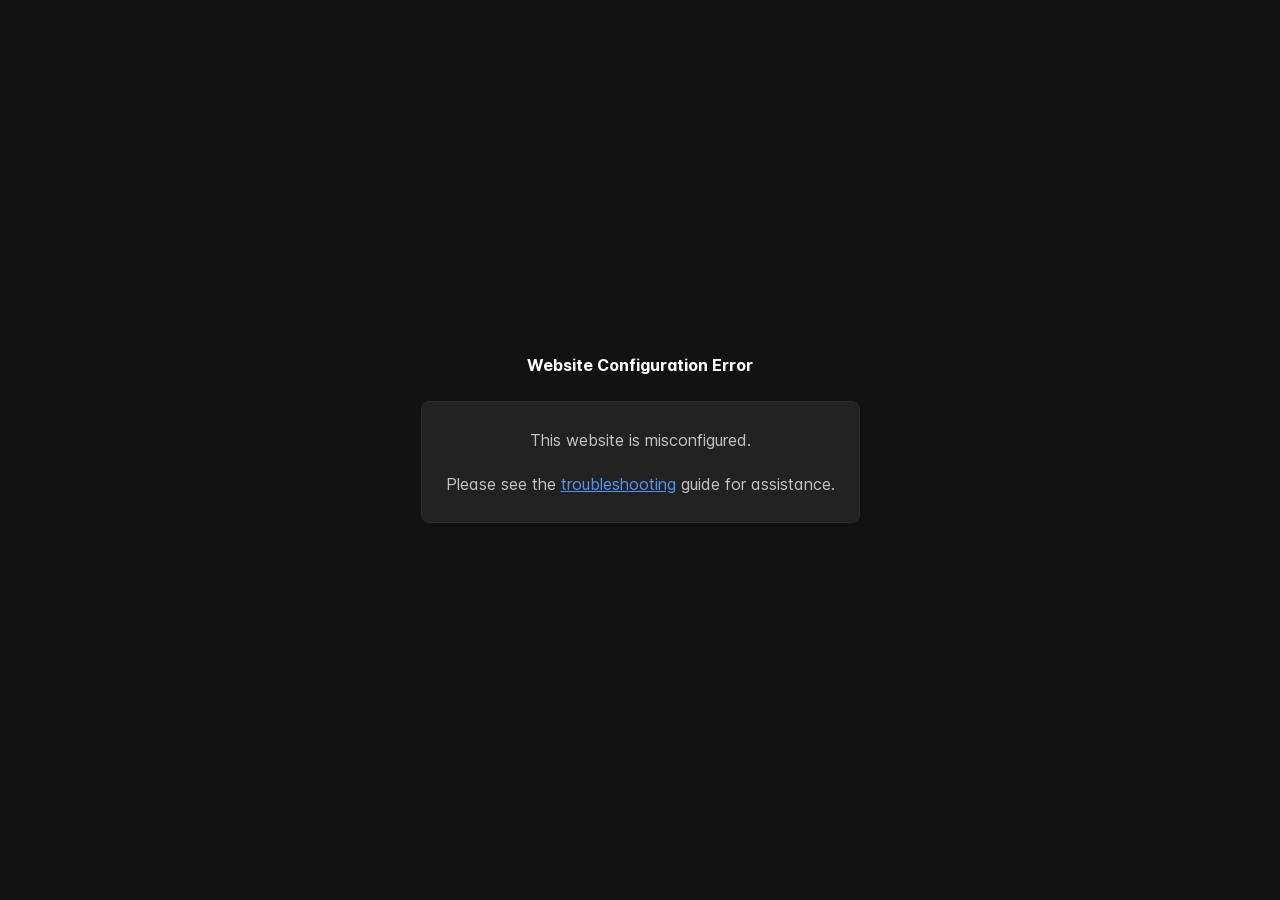
<file: index.html>
<!DOCTYPE html>
<html lang="en" class="h-full dark">
<head>
    <meta charset="UTF-8">
    <meta name="viewport" content="width=device-width,initial-scale=1">
    <meta name="color-scheme" content="light dark">
    <meta name="turbo-cache-control" content="no-cache" data-turbo-track="reload" data-track-token="4.5.3.830513974034">

    <!-- See retype.com -->
    <meta name="generator" content="Retype 4.5.3">

    <!-- Primary Meta Tags -->
    <title>ATEM Exporter</title>
    <meta name="title" content="ATEM Exporter">
    <meta name="description" content="ATEM Exporter is a native Swift + Swift UI Mac Application that listens to a Blackmagic ATEM switcher, and logs all the camera changes.">

    <!-- Canonical -->
    <link rel="canonical" href="https://atemexporter.fcp.cafe/">
    <link rel="sitemap" type="application/xml" title="Sitemap" href="https://atemexporter.fcp.cafe/sitemap.xml">

    <!-- Open Graph -->
    <meta property="og:type" content="website">
    <meta property="og:url" content="https://atemexporter.fcp.cafe/">
    <meta property="og:title" content="ATEM Exporter">
    <meta property="og:description" content="ATEM Exporter is a native Swift + Swift UI Mac Application that listens to a Blackmagic ATEM switcher, and logs all the camera changes.">
    <meta property="og:image" content="https://atemexporter.fcp.cafe/static/demo-data.png">
    <meta property="og:image:width" content="1200">
    <meta property="og:image:height" content="630">
    <meta property="og:image:alt" content="ATEM Exporter">
    <meta property="og:site_name" content="ATEM Exporter">
    <meta property="og:locale" content="en_US">

    <!-- Twitter -->
    <meta name="twitter:card" content="summary_large_image">
    <meta name="twitter:url" content="https://atemexporter.fcp.cafe/">
    <meta name="twitter:title" content="ATEM Exporter">
    <meta name="twitter:description" content="ATEM Exporter is a native Swift + Swift UI Mac Application that listens to a Blackmagic ATEM switcher, and logs all the camera changes.">
    <meta name="twitter:image" content="https://atemexporter.fcp.cafe/static/demo-data.png">
    <meta name="twitter:image:alt" content="ATEM Exporter">

    <!-- Alternate Markdown -->
    <link rel="alternate" type="text/markdown" href="https://atemexporter.fcp.cafe/readme.md">

    <script data-cfasync="false">(function(){var cl=document.documentElement.classList,ls=localStorage.getItem("retype_scheme"),hd=cl.contains("dark"),hl=cl.contains("light"),wm=window.matchMedia&&window.matchMedia("(prefers-color-scheme: dark)").matches;if(ls==="dark"||(!ls&&wm&&!hd&&!hl)){cl.remove("light");cl.add("dark")}else if(ls==="light"||(!ls&&!wm&&!hd&&!hl)){cl.remove("dark");cl.add("light")}})();</script>

    <link id="retype-favicon" rel="icon" href="static/favicon.ico" />
    <link href="resources/css/retype.css?v=4.5.3.830513974034" rel="stylesheet">

    <script data-cfasync="false" src="resources/js/config.js?v=4.5.3.830513974034" data-turbo-eval="false" defer></script>
    <script data-cfasync="false" src="resources/js/retype.js?v=4.5.3" data-turbo-eval="false" defer></script>
    <script id="lunr-js" data-cfasync="false" src="resources/js/lunr.js?v=4.5.3.830513974034" data-turbo-eval="false" defer></script>
</head>
<body>
    <div id="retype-app" class="relative text-base antialiased text-base-text bg-base-bg font-body">
    <div class="absolute bottom-0 left-0" style="top: 5rem; right: 50%"></div>

    <header id="retype-header" class="sticky top-0 z-30 flex w-full h-16 bg-header-bg border-b border-header-border md:h-20">
        <div class="container relative flex items-center justify-between pr-6 grow md:justify-start">
            <!-- Mobile menu button skeleton -->
            <button v-cloak class="skeleton retype-mobile-menu-button flex items-center justify-center shrink-0 overflow-hidden dark:text-white focus:outline-hidden rounded-full w-10 h-10 ml-3.5 md:hidden"><svg xmlns="http://www.w3.org/2000/svg" class="mb-px shrink-0" width="24" height="24" viewBox="0 0 24 24" role="presentation" style="margin-bottom: 0px;"><g fill="currentColor"><path d="M2 4h20v2H2zM2 11h20v2H2zM2 18h20v2H2z"></path></g></svg></button>
            <div v-cloak id="retype-sidebar-left-toggle-button"></div>
    
            <!-- Logo -->
            <div class="flex items-center justify-between h-full py-2 md:w-75">
                <div class="flex items-center px-2 md:px-6">
                    <a id="retype-branding-logo" href="https://atemexporter.fcp.cafe/" class="flex items-center leading-snug text-xl">
                        <span class="w-10 mr-2 grow-0 shrink-0 overflow-hidden">
                            <img class="max-h-10 md:inline-block" src="static/logo.png" alt="" width="40" height="40">
                        </span>
                        <span class="dark:text-white font-bold line-clamp-1 md:line-clamp-2">ATEM Exporter</span>
                    </a>
                </div>
    
                <span class="hidden h-8 border-r md:inline-block border-base-border"></span>
            </div>
    
            <div class="flex justify-between md:grow">
                <!-- Top Nav -->
                <nav id="retype-header-nav" class="hidden md:flex">
                    <ul class="flex flex-col mb-4 md:pl-16 md:mb-0 md:flex-row md:items-center">
                        <li class="mr-6">
                            <a class="py-2 md:mb-0 inline-flex items-center text-sm whitespace-nowrap transition-colors duration-200 ease-linear md:text-header-text font-header-text hover:text-header-text-hover" href="buy/">
                                <svg xmlns="http://www.w3.org/2000/svg" class="block shrink-0 mr-1.5" width="18" height="18" viewBox="0 0 24 24" fill="currentColor" aria-hidden="true" focusable="false">
                                    <path d="M11.25 9.331V.75a.75.75 0 0 1 1.5 0v8.58l1.949-2.11A.75.75 0 1 1 15.8 8.237l-3.25 3.52a.75.75 0 0 1-1.102 0l-3.25-3.52A.75.75 0 1 1 9.3 7.22l1.949 2.111Z"/><path d="M2.5 3.75v11.5c0 .138.112.25.25.25h18.5a.25.25 0 0 0 .25-.25V3.75a.25.25 0 0 0-.25-.25h-5.5a.75.75 0 0 1 0-1.5h5.5c.966 0 1.75.784 1.75 1.75v11.5A1.75 1.75 0 0 1 21.25 17h-6.204c.171 1.375.805 2.652 1.769 3.757A.752.752 0 0 1 16.25 22h-8.5a.75.75 0 0 1-.566-1.243c.965-1.105 1.599-2.382 1.77-3.757H2.75A1.75 1.75 0 0 1 1 15.25V3.75C1 2.784 1.784 2 2.75 2h5.5a.75.75 0 0 1 0 1.5h-5.5a.25.25 0 0 0-.25.25ZM10.463 17c-.126 1.266-.564 2.445-1.223 3.5h5.52c-.66-1.055-1.098-2.234-1.223-3.5Z"/>
                                </svg>
                                <span>Buy on Mac App Store</span>
                            </a>
                        </li>
                        <li class="mr-6">
                            <a class="py-2 md:mb-0 inline-flex items-center text-sm whitespace-nowrap transition-colors duration-200 ease-linear md:text-header-text font-header-text hover:text-header-text-hover" href="https://ltnt.tv/discord" target="_blank">
                                <svg xmlns="http://www.w3.org/2000/svg" class="block shrink-0 mr-1.5" width="18" height="18" viewBox="0 0 24 24" fill="currentColor" aria-hidden="true" focusable="false">
                                    <path d="M1.75 1h12.5c.966 0 1.75.784 1.75 1.75v9.5A1.75 1.75 0 0 1 14.25 14H8.061l-2.574 2.573A1.458 1.458 0 0 1 3 15.543V14H1.75A1.75 1.75 0 0 1 0 12.25v-9.5C0 1.784.784 1 1.75 1ZM1.5 2.75v9.5c0 .138.112.25.25.25h2a.75.75 0 0 1 .75.75v2.19l2.72-2.72a.749.749 0 0 1 .53-.22h6.5a.25.25 0 0 0 .25-.25v-9.5a.25.25 0 0 0-.25-.25H1.75a.25.25 0 0 0-.25.25Z"/><path d="M22.5 8.75a.25.25 0 0 0-.25-.25h-3.5a.75.75 0 0 1 0-1.5h3.5c.966 0 1.75.784 1.75 1.75v9.5A1.75 1.75 0 0 1 22.25 20H21v1.543a1.457 1.457 0 0 1-2.487 1.03L15.939 20H10.75A1.75 1.75 0 0 1 9 18.25v-1.465a.75.75 0 0 1 1.5 0v1.465c0 .138.112.25.25.25h5.5a.75.75 0 0 1 .53.22l2.72 2.72v-2.19a.75.75 0 0 1 .75-.75h2a.25.25 0 0 0 .25-.25v-9.5Z"/>
                                </svg>
                                <span>Discord</span>
                            </a>
                        </li>
                        <li class="mr-6">
                            <a class="py-2 md:mb-0 inline-flex items-center text-sm whitespace-nowrap transition-colors duration-200 ease-linear md:text-header-text font-header-text hover:text-header-text-hover" href="https://github.com/latenitefilms/ATEMExporter/issues" target="_blank">
                                <svg xmlns="http://www.w3.org/2000/svg" class="block shrink-0 mr-1.5" width="18" height="18" viewBox="0 0 24 24" fill="currentColor" aria-hidden="true" focusable="false">
                                    <path d="M12 1c6.075 0 11 4.925 11 11s-4.925 11-11 11S1 18.075 1 12 5.925 1 12 1ZM2.5 12a9.5 9.5 0 0 0 9.5 9.5 9.5 9.5 0 0 0 9.5-9.5A9.5 9.5 0 0 0 12 2.5 9.5 9.5 0 0 0 2.5 12Zm9.5 2a2 2 0 1 1-.001-3.999A2 2 0 0 1 12 14Z"/>
                                </svg>
                                <span>Bugs &amp; Feature Requests</span>
                            </a>
                        </li>
                        <li class="mr-6">
                            <a class="py-2 md:mb-0 inline-flex items-center text-sm whitespace-nowrap transition-colors duration-200 ease-linear md:text-header-text font-header-text hover:text-header-text-hover" href="https://fcp.cafe" target="_blank">
                                <svg xmlns="http://www.w3.org/2000/svg" class="block shrink-0 mr-1.5" width="18" height="18" viewBox="0 0 24 24" fill="currentColor" aria-hidden="true" focusable="false">
                                    <path d="M15 4.75a3.25 3.25 0 1 1 6.5 0 3.25 3.25 0 0 1-6.5 0ZM2.5 19.25a3.25 3.25 0 1 1 6.5 0 3.25 3.25 0 0 1-6.5 0Zm0-14.5a3.25 3.25 0 1 1 6.5 0 3.25 3.25 0 0 1-6.5 0ZM5.75 6.5a1.75 1.75 0 1 0-.001-3.501A1.75 1.75 0 0 0 5.75 6.5Zm0 14.5a1.75 1.75 0 1 0-.001-3.501A1.75 1.75 0 0 0 5.75 21Zm12.5-14.5a1.75 1.75 0 1 0-.001-3.501A1.75 1.75 0 0 0 18.25 6.5Z"/><path d="M5.75 16.75A.75.75 0 0 1 5 16V8a.75.75 0 0 1 1.5 0v8a.75.75 0 0 1-.75.75Z"/><path d="M17.5 8.75v-1H19v1a3.75 3.75 0 0 1-3.75 3.75h-7a1.75 1.75 0 0 0-1.75 1.75H5A3.25 3.25 0 0 1 8.25 11h7a2.25 2.25 0 0 0 2.25-2.25Z"/>
                                </svg>
                                <span>FCP Cafe</span>
                            </a>
                        </li>
                        <li class="mr-6">
                            <a class="py-2 md:mb-0 inline-flex items-center text-sm whitespace-nowrap transition-colors duration-200 ease-linear md:text-header-text font-header-text hover:text-header-text-hover" href="https://fcp.cafe/latenite/" target="_blank">
                                <svg xmlns="http://www.w3.org/2000/svg" class="block shrink-0 mr-1.5" width="18" height="18" viewBox="0 0 24 24" fill="currentColor" aria-hidden="true" focusable="false">
                                    <path d="M12 2.5c-3.81 0-6.5 2.743-6.5 6.119 0 1.536.632 2.572 1.425 3.56.172.215.347.422.527.635l.096.112c.21.25.427.508.63.774.404.531.783 1.128.995 1.834a.75.75 0 0 1-1.436.432c-.138-.46-.397-.89-.753-1.357a18.111 18.111 0 0 0-.582-.714l-.092-.11c-.18-.212-.37-.436-.555-.667C4.87 12.016 4 10.651 4 8.618 4 4.363 7.415 1 12 1s8 3.362 8 7.619c0 2.032-.87 3.397-1.755 4.5-.185.23-.375.454-.555.667l-.092.109c-.21.248-.405.481-.582.714-.356.467-.615.898-.753 1.357a.751.751 0 0 1-1.437-.432c.213-.706.592-1.303.997-1.834.202-.266.419-.524.63-.774l.095-.112c.18-.213.355-.42.527-.634.793-.99 1.425-2.025 1.425-3.561C18.5 5.243 15.81 2.5 12 2.5ZM8.75 18h6.5a.75.75 0 0 1 0 1.5h-6.5a.75.75 0 0 1 0-1.5Zm.75 3.75a.75.75 0 0 1 .75-.75h3.5a.75.75 0 0 1 0 1.5h-3.5a.75.75 0 0 1-.75-.75Z"/>
                                </svg>
                                <span>LateNite</span>
                            </a>
                        </li>
    
                    </ul>
                </nav>
    
                <div v-cloak class="flex justify-end grow">
                    <div id="retype-mobile-search-button"></div>
                    <doc-search-desktop></doc-search-desktop>
    
                    <doc-theme-switch class="lg:ml-2"></doc-theme-switch>
                    <doc-history></doc-history>
                </div>
            </div>
        </div>
    </header>


    <div id="retype-container" class="container relative flex bg-white">
        <!-- Sidebar Skeleton -->
        <div v-cloak class="fixed flex flex-col shrink-0 duration-300 ease-in-out bg-sidebar-left-bg border-sidebar-left-border sidebar top-20 w-75 border-r h-screen md:sticky transition-transform skeleton">
        
            <div class="flex items-center h-16 px-6">
                <input id="retype-filter-input-mock" class="w-full h-10 pl-8 px-3 py-2 transition-colors duration-200 ease-linear bg-filter-bg border border-filter-border rounded-lg shadow-none md:text-sm hover:border-filter-border-hover focus:outline-hidden focus:border-filter-border-focus placeholder-filter-placeholder" type="text">
            </div>
        
            <div class="pl-6 mt-1 mb-4">
                <div class="w-32 h-3 mb-4 bg-skeleton-bg rounded-full loading"></div>
                <div class="w-48 h-3 mb-4 bg-skeleton-bg rounded-full loading"></div>
                <div class="w-40 h-3 mb-4 bg-skeleton-bg rounded-full loading"></div>
                <div class="w-32 h-3 mb-4 bg-skeleton-bg rounded-full loading"></div>
                <div class="w-48 h-3 mb-4 bg-skeleton-bg rounded-full loading"></div>
                <div class="w-40 h-3 mb-4 bg-skeleton-bg rounded-full loading"></div>
            </div>
        
        </div>
        
        <!-- Sidebar component -->
        <doc-sidebar v-cloak>
            <template #sidebar-footer>
                <div class="shrink-0 mt-auto border-t md:bg-transparent md:border-none dark:border-base-border">
        
                    <div class="py-3 px-6 md:hidden border-b dark:border-base-border">
                        <nav>
                            <ul class="flex flex-wrap justify-center items-center">
                                <li class="mr-6">
                                    <a class="block py-1 inline-flex items-center text-sm whitespace-nowrap transition-colors duration-200 ease-linear md:text-header-text font-header-text hover:text-header-text-hover" href="buy/">
                                        <svg xmlns="http://www.w3.org/2000/svg" class="block shrink-0 mr-1.5" width="18" height="18" viewBox="0 0 24 24" fill="currentColor" aria-hidden="true" focusable="false">
                                            <path d="M11.25 9.331V.75a.75.75 0 0 1 1.5 0v8.58l1.949-2.11A.75.75 0 1 1 15.8 8.237l-3.25 3.52a.75.75 0 0 1-1.102 0l-3.25-3.52A.75.75 0 1 1 9.3 7.22l1.949 2.111Z"/><path d="M2.5 3.75v11.5c0 .138.112.25.25.25h18.5a.25.25 0 0 0 .25-.25V3.75a.25.25 0 0 0-.25-.25h-5.5a.75.75 0 0 1 0-1.5h5.5c.966 0 1.75.784 1.75 1.75v11.5A1.75 1.75 0 0 1 21.25 17h-6.204c.171 1.375.805 2.652 1.769 3.757A.752.752 0 0 1 16.25 22h-8.5a.75.75 0 0 1-.566-1.243c.965-1.105 1.599-2.382 1.77-3.757H2.75A1.75 1.75 0 0 1 1 15.25V3.75C1 2.784 1.784 2 2.75 2h5.5a.75.75 0 0 1 0 1.5h-5.5a.25.25 0 0 0-.25.25ZM10.463 17c-.126 1.266-.564 2.445-1.223 3.5h5.52c-.66-1.055-1.098-2.234-1.223-3.5Z"/>
                                        </svg>
                                        <span>Buy on Mac App Store</span>
                                    </a>
                                </li>
                                <li class="mr-6">
                                    <a class="block py-1 inline-flex items-center text-sm whitespace-nowrap transition-colors duration-200 ease-linear md:text-header-text font-header-text hover:text-header-text-hover" href="https://ltnt.tv/discord" target="_blank">
                                        <svg xmlns="http://www.w3.org/2000/svg" class="block shrink-0 mr-1.5" width="18" height="18" viewBox="0 0 24 24" fill="currentColor" aria-hidden="true" focusable="false">
                                            <path d="M1.75 1h12.5c.966 0 1.75.784 1.75 1.75v9.5A1.75 1.75 0 0 1 14.25 14H8.061l-2.574 2.573A1.458 1.458 0 0 1 3 15.543V14H1.75A1.75 1.75 0 0 1 0 12.25v-9.5C0 1.784.784 1 1.75 1ZM1.5 2.75v9.5c0 .138.112.25.25.25h2a.75.75 0 0 1 .75.75v2.19l2.72-2.72a.749.749 0 0 1 .53-.22h6.5a.25.25 0 0 0 .25-.25v-9.5a.25.25 0 0 0-.25-.25H1.75a.25.25 0 0 0-.25.25Z"/><path d="M22.5 8.75a.25.25 0 0 0-.25-.25h-3.5a.75.75 0 0 1 0-1.5h3.5c.966 0 1.75.784 1.75 1.75v9.5A1.75 1.75 0 0 1 22.25 20H21v1.543a1.457 1.457 0 0 1-2.487 1.03L15.939 20H10.75A1.75 1.75 0 0 1 9 18.25v-1.465a.75.75 0 0 1 1.5 0v1.465c0 .138.112.25.25.25h5.5a.75.75 0 0 1 .53.22l2.72 2.72v-2.19a.75.75 0 0 1 .75-.75h2a.25.25 0 0 0 .25-.25v-9.5Z"/>
                                        </svg>
                                        <span>Discord</span>
                                    </a>
                                </li>
                                <li class="mr-6">
                                    <a class="block py-1 inline-flex items-center text-sm whitespace-nowrap transition-colors duration-200 ease-linear md:text-header-text font-header-text hover:text-header-text-hover" href="https://github.com/latenitefilms/ATEMExporter/issues" target="_blank">
                                        <svg xmlns="http://www.w3.org/2000/svg" class="block shrink-0 mr-1.5" width="18" height="18" viewBox="0 0 24 24" fill="currentColor" aria-hidden="true" focusable="false">
                                            <path d="M12 1c6.075 0 11 4.925 11 11s-4.925 11-11 11S1 18.075 1 12 5.925 1 12 1ZM2.5 12a9.5 9.5 0 0 0 9.5 9.5 9.5 9.5 0 0 0 9.5-9.5A9.5 9.5 0 0 0 12 2.5 9.5 9.5 0 0 0 2.5 12Zm9.5 2a2 2 0 1 1-.001-3.999A2 2 0 0 1 12 14Z"/>
                                        </svg>
                                        <span>Bugs &amp; Feature Requests</span>
                                    </a>
                                </li>
                                <li class="mr-6">
                                    <a class="block py-1 inline-flex items-center text-sm whitespace-nowrap transition-colors duration-200 ease-linear md:text-header-text font-header-text hover:text-header-text-hover" href="https://fcp.cafe" target="_blank">
                                        <svg xmlns="http://www.w3.org/2000/svg" class="block shrink-0 mr-1.5" width="18" height="18" viewBox="0 0 24 24" fill="currentColor" aria-hidden="true" focusable="false">
                                            <path d="M15 4.75a3.25 3.25 0 1 1 6.5 0 3.25 3.25 0 0 1-6.5 0ZM2.5 19.25a3.25 3.25 0 1 1 6.5 0 3.25 3.25 0 0 1-6.5 0Zm0-14.5a3.25 3.25 0 1 1 6.5 0 3.25 3.25 0 0 1-6.5 0ZM5.75 6.5a1.75 1.75 0 1 0-.001-3.501A1.75 1.75 0 0 0 5.75 6.5Zm0 14.5a1.75 1.75 0 1 0-.001-3.501A1.75 1.75 0 0 0 5.75 21Zm12.5-14.5a1.75 1.75 0 1 0-.001-3.501A1.75 1.75 0 0 0 18.25 6.5Z"/><path d="M5.75 16.75A.75.75 0 0 1 5 16V8a.75.75 0 0 1 1.5 0v8a.75.75 0 0 1-.75.75Z"/><path d="M17.5 8.75v-1H19v1a3.75 3.75 0 0 1-3.75 3.75h-7a1.75 1.75 0 0 0-1.75 1.75H5A3.25 3.25 0 0 1 8.25 11h7a2.25 2.25 0 0 0 2.25-2.25Z"/>
                                        </svg>
                                        <span>FCP Cafe</span>
                                    </a>
                                </li>
                                <li class="mr-6">
                                    <a class="block py-1 inline-flex items-center text-sm whitespace-nowrap transition-colors duration-200 ease-linear md:text-header-text font-header-text hover:text-header-text-hover" href="https://fcp.cafe/latenite/" target="_blank">
                                        <svg xmlns="http://www.w3.org/2000/svg" class="block shrink-0 mr-1.5" width="18" height="18" viewBox="0 0 24 24" fill="currentColor" aria-hidden="true" focusable="false">
                                            <path d="M12 2.5c-3.81 0-6.5 2.743-6.5 6.119 0 1.536.632 2.572 1.425 3.56.172.215.347.422.527.635l.096.112c.21.25.427.508.63.774.404.531.783 1.128.995 1.834a.75.75 0 0 1-1.436.432c-.138-.46-.397-.89-.753-1.357a18.111 18.111 0 0 0-.582-.714l-.092-.11c-.18-.212-.37-.436-.555-.667C4.87 12.016 4 10.651 4 8.618 4 4.363 7.415 1 12 1s8 3.362 8 7.619c0 2.032-.87 3.397-1.755 4.5-.185.23-.375.454-.555.667l-.092.109c-.21.248-.405.481-.582.714-.356.467-.615.898-.753 1.357a.751.751 0 0 1-1.437-.432c.213-.706.592-1.303.997-1.834.202-.266.419-.524.63-.774l.095-.112c.18-.213.355-.42.527-.634.793-.99 1.425-2.025 1.425-3.561C18.5 5.243 15.81 2.5 12 2.5ZM8.75 18h6.5a.75.75 0 0 1 0 1.5h-6.5a.75.75 0 0 1 0-1.5Zm.75 3.75a.75.75 0 0 1 .75-.75h3.5a.75.75 0 0 1 0 1.5h-3.5a.75.75 0 0 1-.75-.75Z"/>
                                        </svg>
                                        <span>LateNite</span>
                                    </a>
                                </li>
        
                            </ul>
                        </nav>
                    </div>
                </div>
            </template>
        </doc-sidebar>

        <div class="grow min-w-0 bg-body-bg">
            <!-- Render "toolbar" template here on api pages --><!-- Render page content -->
<div class="flex">
    <div id="retype-main" class="min-w-0 p-4 grow md:px-16">
        <main class="relative pb-12 lg:pt-2">
            <div class="relative retype-markdown" id="retype-content">
                <!-- Rendered if sidebar right is enabled -->
                <div id="retype-sidebar-right-toggle"></div>
                <doc-page-actions></doc-page-actions>

                <!-- Page content  -->
<h1 id="atem-exporter">ATEM Exporter</h1>
<p><strong>ATEM Exporter</strong> is a native Swift + Swift UI Mac Application that listens to a <a href="https://www.blackmagicdesign.com/products/atem" class="outbound" target="_blank"><span>Blackmagic ATEM switcher</span><svg xmlns="http://www.w3.org/2000/svg" class="retype-outbound-trigger docs-icon ml-1" viewBox="0 0 24 24" aria-hidden="true" focusable="false"><g fill="currentColor"><path d="M15.5 2.25a.75.75 0 0 1 .75-.75h5.5a.75.75 0 0 1 .75.75v5.5a.75.75 0 0 1-1.5 0V4.06l-6.22 6.22a.75.75 0 1 1-1.06-1.06L19.94 3h-3.69a.75.75 0 0 1-.75-.75Z"/><path d="M2.5 4.25c0-.966.784-1.75 1.75-1.75h8.5a.75.75 0 0 1 0 1.5h-8.5a.25.25 0 0 0-.25.25v15.5c0 .138.112.25.25.25h15.5a.25.25 0 0 0 .25-.25v-8.5a.75.75 0 0 1 1.5 0v8.5a1.75 1.75 0 0 1-1.75 1.75H4.25a1.75 1.75 0 0 1-1.75-1.75V4.25Z"/></g></svg></a>, and logs all the camera changes.</p>
<blockquote>
<p><a href="buy/"><svg xmlns="http://www.w3.org/2000/svg" class="docs-icon" viewBox="0 0 24 24" role="presentation"><g fill="currentColor"><g><path d="M11.25 9.331V.75a.75.75 0 0 1 1.5 0v8.58l1.949-2.11A.75.75 0 1 1 15.8 8.237l-3.25 3.52a.75.75 0 0 1-1.102 0l-3.25-3.52A.75.75 0 1 1 9.3 7.22l1.949 2.111Z"/><path d="M2.5 3.75v11.5c0 .138.112.25.25.25h18.5a.25.25 0 0 0 .25-.25V3.75a.25.25 0 0 0-.25-.25h-5.5a.75.75 0 0 1 0-1.5h5.5c.966 0 1.75.784 1.75 1.75v11.5A1.75 1.75 0 0 1 21.25 17h-6.204c.171 1.375.805 2.652 1.769 3.757A.752.752 0 0 1 16.25 22h-8.5a.75.75 0 0 1-.566-1.243c.965-1.105 1.599-2.382 1.77-3.757H2.75A1.75 1.75 0 0 1 1 15.25V3.75C1 2.784 1.784 2 2.75 2h5.5a.75.75 0 0 1 0 1.5h-5.5a.25.25 0 0 0-.25.25ZM10.463 17c-.126 1.266-.564 2.445-1.223 3.5h5.52c-.66-1.055-1.098-2.234-1.223-3.5Z"/></g></g></svg> Click here to <strong>buy</strong> on the <strong>Mac App Store</strong></a></p>
</blockquote>
<figure class="content-center">
    <img src="static/demo-data.png" alt="" class="max-w-full h-auto rounded-image-rounded border-image-border border-image-border-width" width="1800" height="900" />
    <figcaption class="caption"></figcaption>
</figure>
<p>You can export the camera changes as a Final Cut Pro <code translate="no" v-pre>FCPXML</code>, to use in Final Cut Pro or Blackmagic DaVinci Resolve.</p>
<p>You can export a <strong>Program Cut</strong>, which allows you to use your program feed from an external recorder (such as a <a href="https://www.blackmagicdesign.com/products/hyperdeck" class="outbound" target="_blank"><span>Blackmagic HyperDeck</span><svg xmlns="http://www.w3.org/2000/svg" class="retype-outbound-trigger docs-icon ml-1" viewBox="0 0 24 24" aria-hidden="true" focusable="false"><g fill="currentColor"><path d="M15.5 2.25a.75.75 0 0 1 .75-.75h5.5a.75.75 0 0 1 .75.75v5.5a.75.75 0 0 1-1.5 0V4.06l-6.22 6.22a.75.75 0 1 1-1.06-1.06L19.94 3h-3.69a.75.75 0 0 1-.75-.75Z"/><path d="M2.5 4.25c0-.966.784-1.75 1.75-1.75h8.5a.75.75 0 0 1 0 1.5h-8.5a.25.25 0 0 0-.25.25v15.5c0 .138.112.25.25.25h15.5a.25.25 0 0 0 .25-.25v-8.5a.75.75 0 0 1 1.5 0v8.5a1.75 1.75 0 0 1-1.75 1.75H4.25a1.75 1.75 0 0 1-1.75-1.75V4.25Z"/></g></svg></a>), and add cut points each time there&#x27;s a camera change.</p>
<figure class="content-center">
    <img src="static/program-cut.png" alt="" class="max-w-full h-auto rounded-image-rounded border-image-border border-image-border-width" width="1800" height="900" />
    <figcaption class="caption"></figcaption>
</figure>
<p>You can also export a <strong>Multicam</strong>, which allows you to use your program feed as well as any ISO (i.e. independent camera) recordings, and export a Multicam clip for Final Cut Pro or DaVinci Resolve.</p>
<figure class="content-center">
    <img src="static/multicam.png" alt="" class="max-w-full h-auto rounded-image-rounded border-image-border border-image-border-width" width="1800" height="900" />
    <figcaption class="caption"></figcaption>
</figure>
<p>ATEM Exporter was built in a few hours during a live event, and has <strong>only</strong> currently been tested in a real-world live production using an <strong>Blackmagic ATEM Constellation 8K</strong>, Blackmagic HyperDeck&#x27;s and AJA recorders for ISOs - so we welcome any user feedback for other ATEM&#x27;s!</p>

                
                <!-- Required only on API pages -->
                <doc-toolbar-member-filter-no-results></doc-toolbar-member-filter-no-results>
            </div>
            <footer id="retype-content-footer" class="clear-both">
                <div class="flex flex-wrap items-center gap-x-4 gap-y-2 mt-14">
                    <a id="retype-edit-this-page" class="my-2.5 inline-flex items-center text-sm whitespace-nowrap text-body-link font-body-link hover:text-body-link-hover hover:underline" href="https://github.com/latenitefilms/ATEMExporter/blob/main/docs/README.md" target="_blank" rel="noopener">
                        <svg class="mr-1.5" xmlns="http://www.w3.org/2000/svg" width="18" height="18" viewBox="0 0 24 24" fill="currentColor" overflow="visible"><path d="M20 12c-.55 0-1 .45-1 1v7c0 .55-.45 1-1 1H4c-.55 0-1-.45-1-1V6c0-.55.45-1 1-1h7c.55 0 1-.45 1-1s-.45-1-1-1H4C2.35 3 1 4.35 1 6v14c0 1.65 1.35 3 3 3h14c1.65 0 3-1.35 3-3v-7c0-.55-.45-1-1-1z" /><path d="M22.21 1.79c-1.18-1.18-3.24-1.18-4.41 0l-9.5 9.5c-.13.13-.22.29-.26.46l-1 4c-.08.34.01.7.26.95.18.2.44.3.7.3.08 0 .16-.01.24-.03l4-1c.18-.04.34-.13.46-.26l9.5-9.5c1.22-1.22 1.22-3.2.01-4.42zm-1.42 3l-9.3 9.3-2.11.53.53-2.11 9.3-9.3c.42-.42 1.16-.42 1.59 0 .43.43.43 1.15-.01 1.58z" /><path fill="none" d="M0 0h24v24H0z" /></svg>
                        <span>Edit this page on GitHub</span>
                    </a>
                </div>
            
                <nav id="retype-nextprev" class="print:hidden flex mt-14">
                    <div class="w-1/2">
                        <a class="px-5 py-4 h-full flex items-center break-normal font-medium text-body-link border border-base-border hover:border-base-border-hover rounded-l-lg transition-colors duration-150 relative hover:z-5" href="latenite/">
                            <svg xmlns="http://www.w3.org/2000/svg" class="mr-3" width="24" height="24" viewBox="0 0 24 24" fill="currentColor" overflow="visible"><path d="M19 11H7.41l5.29-5.29a.996.996 0 10-1.41-1.41l-7 7a1 1 0 000 1.42l7 7a1.024 1.024 0 001.42-.01.996.996 0 000-1.41L7.41 13H19c.55 0 1-.45 1-1s-.45-1-1-1z" /><path fill="none" d="M0 0h24v24H0z" /></svg>
                            <span>
                                <span class="block text-xs font-normal text-base-text-muted">Previous</span>
                                <span class="block mt-1">Explore Late​Nite&#39;s Tools!</span>
                            </span>
                        </a>
                    </div>
            
                    <div class="w-1/2">
                        <a class="px-5 py-4 -mx-px h-full flex items-center justify-end break-normal font-medium text-body-link border border-base-border hover:border-base-border-hover rounded-r-lg transition-colors duration-150 relative hover:z-5" href="buy/">
                            <span>
                                <span class="block text-xs font-normal text-right text-base-text-muted">Next</span>
                                <span class="block mt-1">Buy on Mac App Store</span>
                            </span>
                            <svg xmlns="http://www.w3.org/2000/svg" class="ml-3" width="24" height="24" viewBox="0 0 24 24" fill="currentColor" overflow="visible"><path d="M19.92 12.38a1 1 0 00-.22-1.09l-7-7a.996.996 0 10-1.41 1.41l5.3 5.3H5c-.55 0-1 .45-1 1s.45 1 1 1h11.59l-5.29 5.29a.996.996 0 000 1.41c.19.2.44.3.7.3s.51-.1.71-.29l7-7c.09-.09.16-.21.21-.33z" /><path fill="none" d="M0 0h24v24H0z" /></svg>
                        </a>
                    </div>
                </nav>
            </footer>
        </main>

        <div id="retype-page-footer" class="print:border-none border-t border-base-border pt-6 mb-8">
            <footer class="flex flex-wrap items-center justify-between print:justify-center">
                <div id="retype-footer-links" class="print:hidden">
                    <ul class="flex flex-wrap items-center text-sm">
                    </ul>
                </div>
                <div id="retype-copyright" class="print:justify-center py-2 text-footer-text font-footer-link text-sm leading-relaxed"><p>© Copyright 2026 LateNite Films Pty Ltd. All rights reserved.</p></div>
            </footer>
        </div>
    </div>

    <!-- Rendered if sidebar right is enabled -->
    <!-- Sidebar right skeleton-->
    <div v-cloak class="fixed top-0 bottom-0 right-0 translate-x-full bg-sidebar-right-bg border-sidebar-right-border lg:sticky lg:border-l lg:shrink-0 lg:pt-6 lg:translate-x-0 sm:w-1/2 lg:w-64 lg:z-0 md:w-104 sidebar-right skeleton">
        <div class="pl-5">
            <div class="w-32 h-3 mb-4 bg-skeleton-bg rounded-full loading"></div>
            <div class="w-48 h-3 mb-4 bg-skeleton-bg rounded-full loading"></div>
            <div class="w-40 h-3 mb-4 bg-skeleton-bg rounded-full loading"></div>
        </div>
    </div>

    <!-- User should be able to hide sidebar right -->
    <doc-sidebar-right v-cloak></doc-sidebar-right>
</div>

        </div>
    </div>

    <doc-search-mobile></doc-search-mobile>
    <doc-back-to-top></doc-back-to-top>
</div>


    <div id="retype-overlay-target"></div>

        <script data-cfasync="false">window.__DOCS__ = { "title": "Welcome", isRoot: true, level: 0, icon: "file", hasPrism: false, hasInstagram: false, hasMermaid: false, hasMath: false, tocDepth: 23, "md": "/readme.md", pageActions: [{"edit-on-github":{"link":"https://github.com/retypeapp/retype/edit/main/README.md"}},{"open-in-chatgpt":{"link":"https://chatgpt.com/?q=Read%20and%20summarize%20the%20content%20of%20this%20page%20on%20.%20Then%20help%20answer%20follow-up%20questions%20about%20it.%0A%0Ahttps%3A%2F%2Fatemexporter.fcp.cafe"}},{"open-in-claude":{"link":"https://claude.ai/new?q=Read%20and%20summarize%20the%20content%20of%20this%20page%20on%20.%20Then%20help%20answer%20follow-up%20questions%20about%20it.%0A%0Ahttps%3A%2F%2Fatemexporter.fcp.cafe"}}] }</script>
</body>
</html>
</file>
